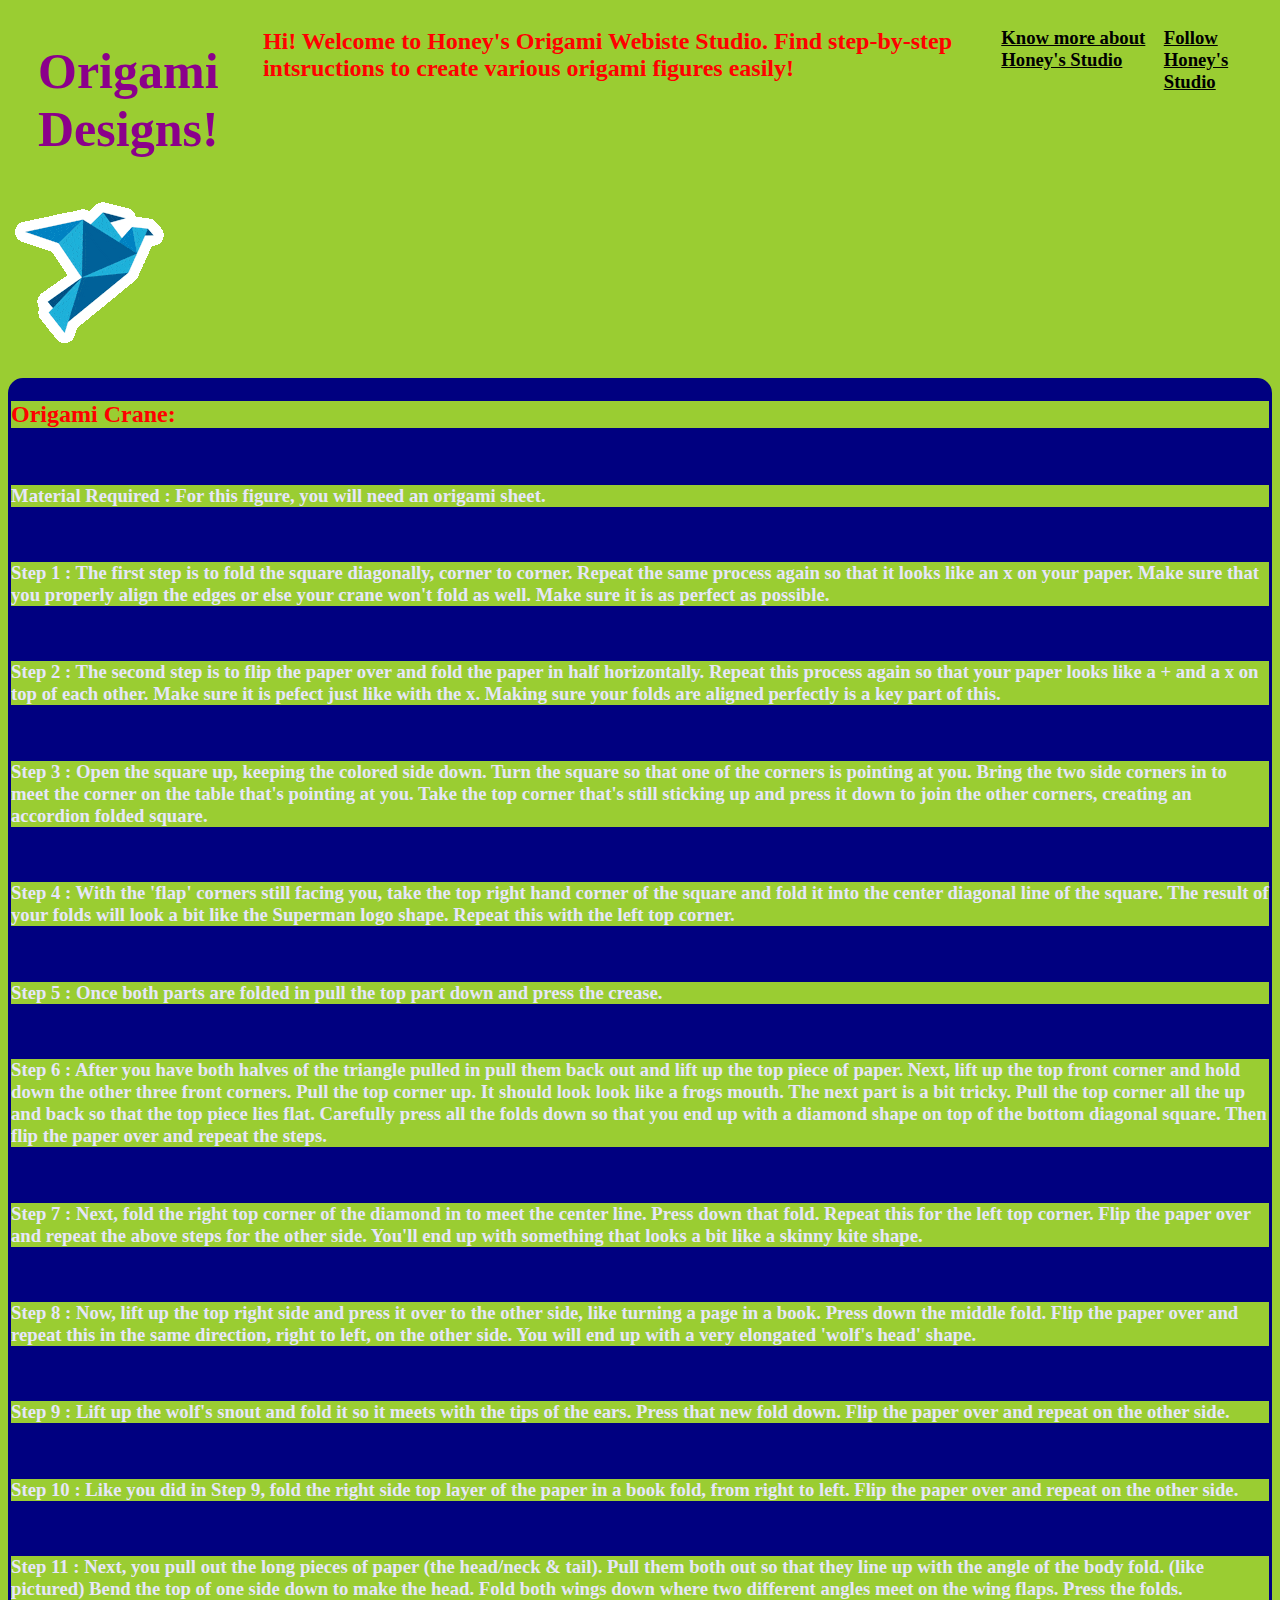
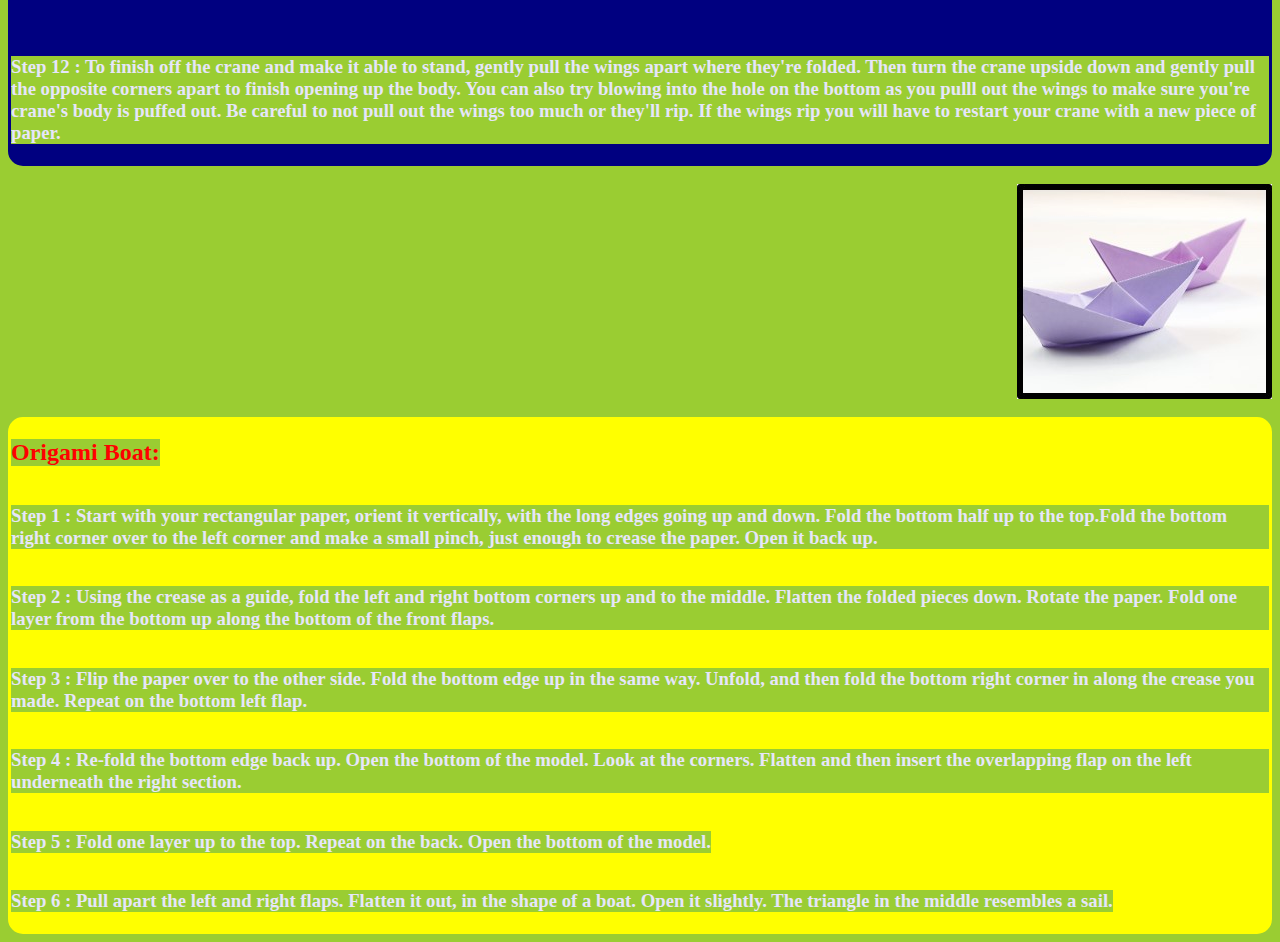
<file: Project 49/index.html>
<!DOCTYPE html>
<html>
        <title>
            Origami Designs
        </title>

    <link rel="stylesheet"
          type="text/css" 
          href="style.css" />
    <body>
        <div class="header">
        <h1>
            <B>
               Origami Designs!
            </B>
        </h1>
        
        <h2>
            <B>
            Hi! Welcome to Honey's Origami Webiste Studio. Find step-by-step intsructions to create various origami figures easily!
        </B>
    </h2>
        <B>     
            <h3>
                <div class="menu">
            <a href="aboutHoney'sStudio.html">
                <u>
                Know more about Honey's Studio     
                </u>   
            </a>
        </h3>
        </B>

        <B>
            <h3>
            <a href="followHoney'sStudio.html">
                <u>
                Follow Honey's Studio
                </u>
            </a>  
            </h3>      
        </B>
    </div>
</div>
        <div class="grid">          
        <a>
            <img src="gif.gif"/>
        </a>
    </div>
    <br>
    <div class="crane">
        <h2>
            <B>
            Origami Crane:
            </B>
        </h2>
        <br> 
        <h3>
            Material Required : For this figure, you will need an origami sheet.
        </h3>
    <br>
        <h3>
            Step 1 : The first step is to fold the square diagonally, corner to corner. Repeat the same process again so that it looks like an x on your paper. Make sure that you properly align the edges or else your crane won't fold as well. Make sure it is as perfect as possible.
        </h3>
    <br>
        <h3>
            Step 2 : The second step is to flip the paper over and fold the paper in half horizontally. Repeat this process again so that your paper looks like a + and a x on top of each other. Make sure it is pefect just like with the x. Making sure your folds are aligned perfectly is a key part of this.
        </h3>
    <br>
        <h3>
            Step 3 : Open the square up, keeping the colored side down. Turn the square so that one of the corners is pointing at you. Bring the two side corners in to meet the corner on the table that's pointing at you. Take the top corner that's still sticking up and press it down to join the other corners, creating an accordion folded square.
        </h3> 
    <br>
        <h3>
            Step 4 : With the 'flap' corners still facing you, take the top right hand corner of the square and fold it into the center diagonal line of the square. The result of your folds will look a bit like the Superman logo shape. Repeat this with the left top corner.
        </h3> 
    <br>
        <h3>
            Step 5 : Once both parts are folded in pull the top part down and press the crease.
        </h3> 
    <br>
        <h3>
            Step 6 : After you have both halves of the triangle pulled in pull them back out and lift up the top piece of paper. Next, lift up the top front corner and hold down the other three front corners. Pull the top corner up. It should look look like a frogs mouth. The next part is a bit tricky. Pull the top corner all the up and back so that the top piece lies flat. Carefully press all the folds down so that you end up with a diamond shape on top of the bottom diagonal square. Then flip the paper over and repeat the steps.
        </h3>
    <br>
        <h3>
            Step 7 : Next, fold the right top corner of the diamond in to meet the center line. Press down that fold.

            Repeat this for the left top corner.
            
            Flip the paper over and repeat the above steps for the other side. You'll end up with something that looks a bit like a skinny kite shape.
        </h3>
    <br>
        <h3>
            Step 8 : Now, lift up the top right side and press it over to the other side, like turning a page in a book. Press down the middle fold.

            Flip the paper over and repeat this in the same direction, right to left, on the other side.
            
            You will end up with a very elongated 'wolf's head' shape.
        </h3>
    <br>
        <h3>
            Step 9 : Lift up the wolf's snout and fold it so it meets with the tips of the ears. Press that new fold down.

            Flip the paper over and repeat on the other side.
        </h3>
    <br>
        <h3>
            Step 10 : Like you did in Step 9, fold the right side top layer of the paper in a book fold, from right to left.

            Flip the paper over and repeat on the other side.
        </h3>
    <br>
        <h3>
            Step 11 : Next, you pull out the long pieces of paper (the head/neck & tail). Pull them both out so that they line up with the angle of the body fold. (like pictured)

            Bend the top of one side down to make the head. Fold both wings down where two different angles meet on the wing flaps. Press the folds.
        </h3>
    <br>    
        <h3>
            Step 12 : To finish off the crane and make it able to stand, gently pull the wings apart where they're folded.

            Then turn the crane upside down and gently pull the opposite corners apart to finish opening up the body.
            
            You can also try blowing into the hole on the bottom as you pulll out the wings to make sure you're crane's body is puffed out. Be careful to not pull out the wings too much or they'll rip. If the wings rip you will have to restart your crane with a new piece of paper.
        </h3>
 </div>
 <br>
 <div class="origami">
    <img src="boat.jpg"/>    
</div>
    <br>
    <div class="boat">
    <h2>
        Origami Boat:
    </h2>
    <h3>
        Step 1 : Start with your rectangular paper, orient it vertically, with the long edges going up and down. Fold the bottom half up to the top.Fold the bottom right corner over to the left corner and make a small pinch, just enough to crease the paper. Open it back up.
    </h3>
    <h3>
        Step 2 : Using the crease as a guide, fold the left and right bottom corners up and to the middle. Flatten the folded pieces down. Rotate the paper. Fold one layer from the bottom up along the bottom of the front flaps.
    </h3>
    <h3>
        Step 3 : Flip the paper over to the other side. Fold the bottom edge up in the same way. Unfold, and then fold the bottom right corner in along the crease you made. Repeat on the bottom left flap.
    </h3>
    <h3>
        Step 4 : Re-fold the bottom edge back up. Open the bottom of the model. Look at the corners. Flatten and then insert the overlapping flap on the left underneath the right section.
    </h3>
    <h3>
        Step 5 : Fold one layer up to the top. Repeat on the back. Open the bottom of the model.
    </h3>
    <h3>
        Step 6 : Pull apart the left and right flaps. Flatten it out, in the shape of a boat. Open it slightly. The triangle in the middle resembles a sail.
    </h3>
 </div>
    </body>
</html>
</file>
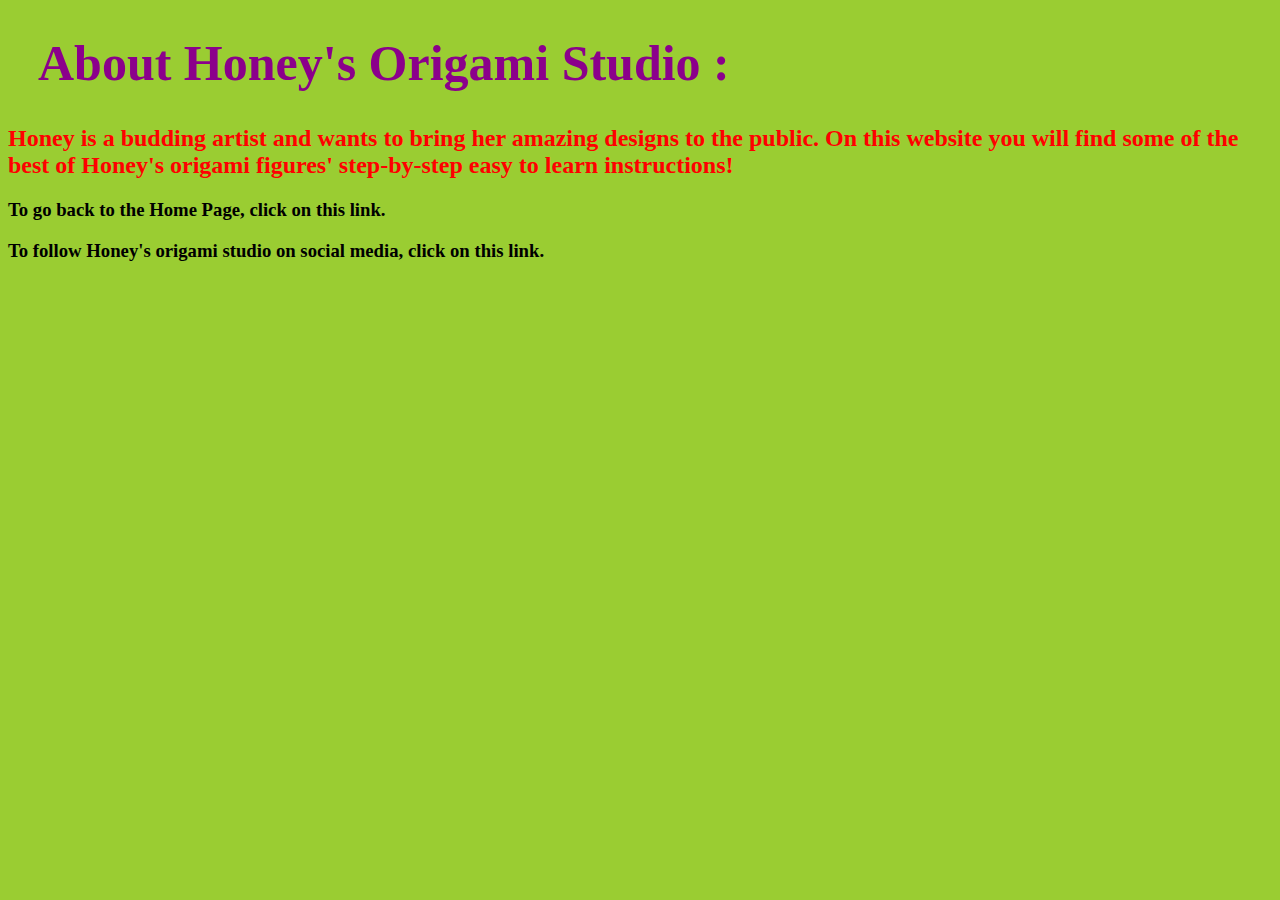
<file: Project 49/aboutHoney'sStudio.html>
<!DOCTYPE html>
<html>
    <title>
        About the studio
    </title>
    <link rel="stylesheet"
          type="text/css" 
          href="style.css" />
    <body>
        <h1>
            About Honey's Origami Studio :
        </h1>
        <B>
            <h2>
                Honey is a budding artist and wants to bring her amazing designs to the public. On this website you will find some of the best of Honey's origami figures' step-by-step easy to learn instructions!
            </h2>
        </B>
        <B>
            <h3>
                <a href="index.html">
                    To go back to the Home Page, click on this link.
                </a>
            </h3>
        </B>
        <B>
            <h3>
                <a href="followHoney'sStudio.html">
                    To follow Honey's origami studio on social media, click on this link.
                </a>
            </h3>
        </B>
    </body>
</html>
</file>
<file: Project 49/style.css>
h1{
    color:darkmagenta;
    justify-content:center;
    padding-left:30px;
    font-size:50px;
}
h2{
    color:red;
}
h3{
    color:lavender;
}
*{
    background-color:yellowgreen;

}
.header{
    display:flex;
    justify-content:center;
}
.grid{
    display:flex;
    flex-wrap: wrap;
    justify-content:left;
}
.boat{
    display:flex;
    flex-wrap: wrap;
    justify-content:left;
    border:solid;
    border-color:yellow;
    border-radius:15px;
    background-color:yellow;
}
.origami{
    display:flex;
    flex-wrap: wrap;
    justify-content:right;
}
.crane{
    border:solid;
    border-color:navy;
    border-radius: 15px;
    background-color:navy;
}
.menu{
    display:flex;
    
    justify-content:space-between;
}
a:link{
    color:black;
    text-decoration: none;
}
a:visited{
    color:mediumorchid;
    text-decoration:none;
}
.grid:hover img{
    opacity:0.3;  
}
.origami:hover img{
    opacity:0.3;  
}
.grid:hover{
    transform:scale(1.1);
}.origami:hover{
    transform:scale(1.1);
}
</file>
